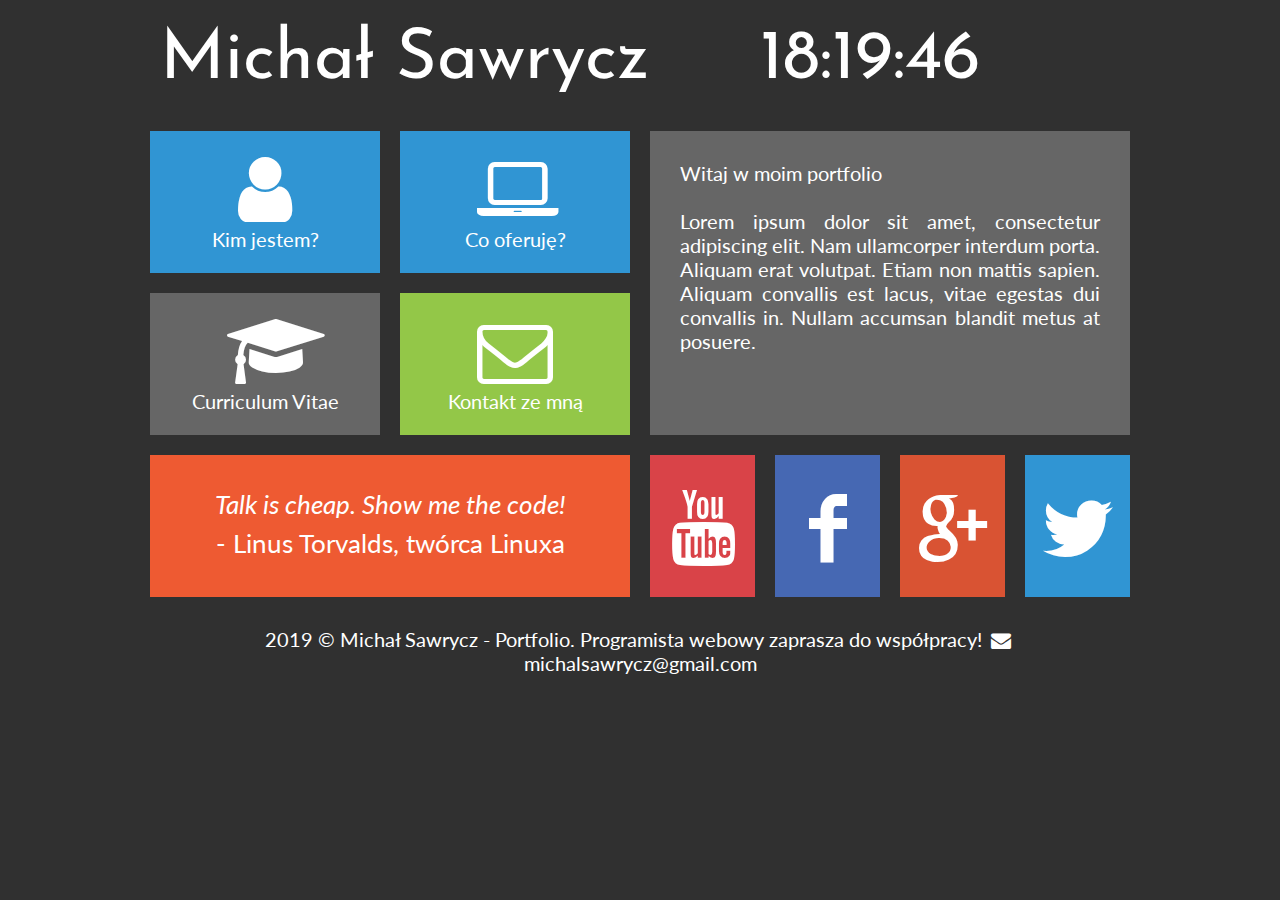
<file: index.html>
<!DOCTYPE html>
<html lang="pl">
<head>
	<meta charset="utf-8"/>
	<title>Michał Sawrycz - Portfolio</title>
	<meta name="description" content="Stworzę dla Ciebie wyjątkową stronę WWW! Zatrudnij programistę webowego: PHP, Javascript, HTML, CSS, MySQL, WordPress, Joomla, Drupal."/>
	<meta name="keywords" content="zamów, stronę, tworzenie, www, programista, portfolio, php, javascript, html, css, mysql, wordpress, joomla, drupal" />
	<meta http-equiv="X-UA-Compatible" content="IE=edge, chrome=1"/>
	
	<link rel="stylesheet" href="style.css" type="text/css" />
	<link rel="stylesheet" href="css/fontello.css" type="text/css" />
	<link href="https://fonts.googleapis.com/css?family=Josefin+Sans|Lato&display=swap" rel="stylesheet">
	
	<script src="timer.js"></script>
	
</head>

<body onload="odliczanie();">
	
	<div id="container">
	
		<div class="rectangle">
			<div id="logo"><a href="zatrudnij-programiste-webowego" class="tilelinkhtml5">Michał Sawrycz</a></div>
			<div id="zegar">12:00:00</div>
			<div style="clear: both;"></div>
		</div>
		
		<div class="square">
			<div class="tile1">
				<a href="kimjestem.html" class="tilelink"><i class="icon-user"></i></br>Kim jestem?</a>
			</div>
			<a href="oferta.html" class="tilelinkhtml5">
			<div class="tile1">
				<i class="icon-laptop"></i></br>Co oferuję?
			</div>
			</a>
			<div style="clear: both;"></div>
			
			<div class="tile2">
				<a href="cv.html" class="tilelink"><i class="icon-graduation-cap"></i></br>Curriculum Vitae</a>
			</div>
			<div class="tile3">
				<a href="kontakt.html" class="tilelink"><i class="icon-mail"></i></br>Kontakt ze mną</a>
			</div>
			<div style="clear: both;"></div>
			
			<div class="tile4">
				<i>Talk is cheap. Show me the code!</i></br>- Linus Torvalds, twórca Linuxa
			</div>
		</div>
		
		<div class="square">
			<div class="tile5">
				Witaj w moim portfolio</br></br>
				Lorem ipsum dolor sit amet, consectetur adipiscing elit. Nam ullamcorper interdum porta. Aliquam erat volutpat. Etiam non mattis sapien. Aliquam convallis est lacus, vitae egestas dui convallis in. Nullam accumsan blandit metus at posuere.
			</div>
			<div class="yt">
				<a href="http://youtube.com" target="_blank" class="sociallink"><i class="icon-youtube"></i><a/>
			</div>
			<div class="fb">
				<a href="http://facebook.com" target="_blank" class="sociallink"><i class="icon-facebook"></i><a/>
			</div>
			<div class="gplus">
				<a href="http://plus.google.com" target="_blank" class="sociallink"><i class="icon-gplus"></i></a>
			</div>
			<div class="tw">
				<a href="http://twitter.com" target="_blank" class="sociallink"><i class="icon-twitter"></i></a>
			</div>
			<div style="clear: both;"></div>
		</div>
		<div style="clear: both;"></div>
		
		<div class="rectangle">2019 &copy; Michał Sawrycz - Portfolio. Programista webowy zaprasza do współpracy! <i class="icon-mail-alt"></i> michalsawrycz@gmail.com</div>
	
	
	</div>

</body>
</html>
</file>
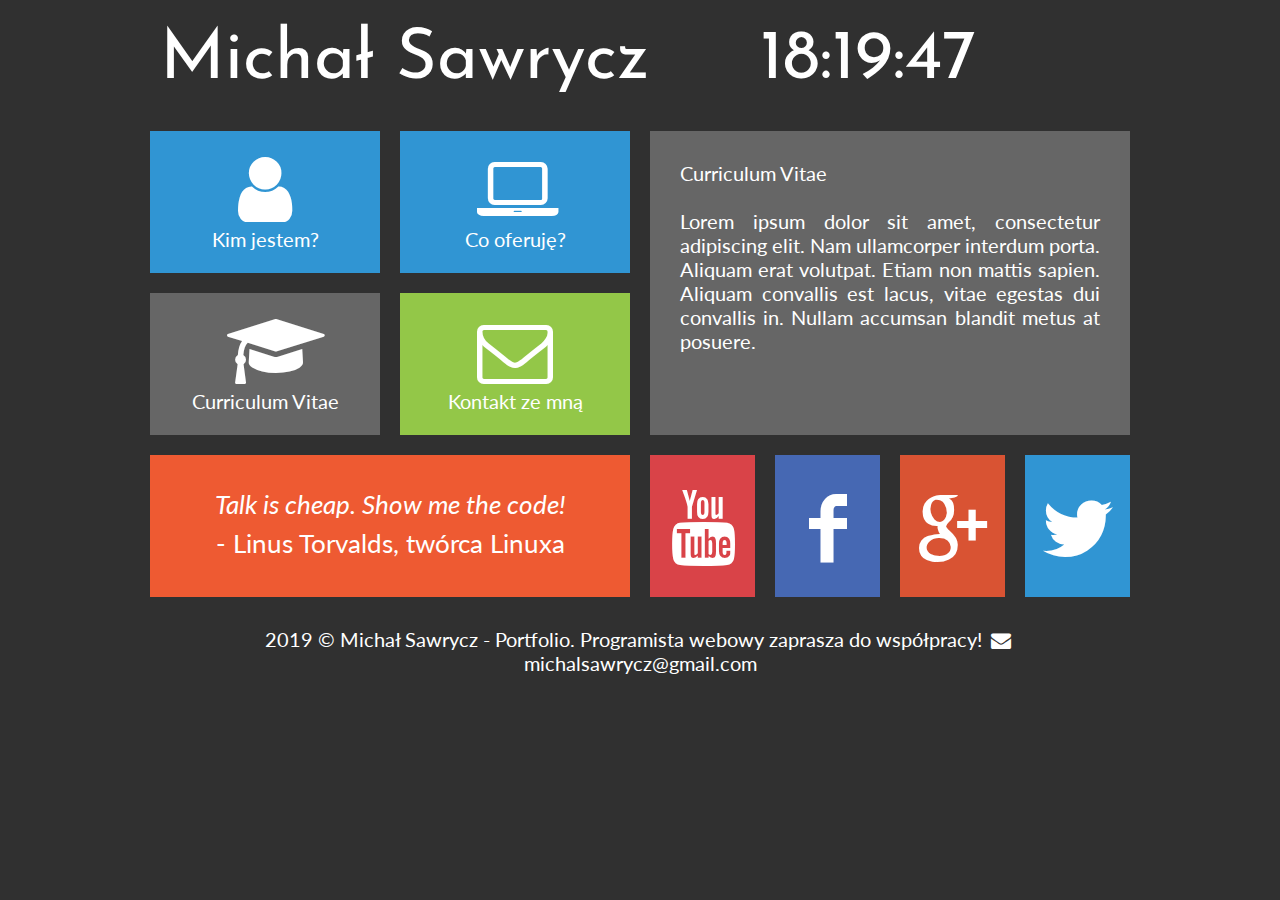
<file: cv.html>
<!DOCTYPE html>
<html lang="pl">
<head>
	<meta charset="utf-8"/>
	<title>Michał Sawrycz - Portfolio</title>
	<meta name="description" content="Stworzę dla Ciebie wyjątkową stronę WWW! Zatrudnij programistę webowego: PHP, Javascript, HTML, CSS, MySQL, WordPress, Joomla, Drupal."/>
	<meta name="keywords" content="zamów, stronę, tworzenie, www, programista, portfolio, php, javascript, html, css, mysql, wordpress, joomla, drupal" />
	<meta http-equiv="X-UA-Compatible" content="IE=edge, chrome=1"/>
	
	<link rel="stylesheet" href="style.css" type="text/css" />
	<link rel="stylesheet" href="css/fontello.css" type="text/css" />
	<link href="https://fonts.googleapis.com/css?family=Josefin+Sans|Lato&display=swap" rel="stylesheet">
	
<script src="timer.js"></script>
	
</head>

<body onload="odliczanie();">
	
	<div id="container">
	
		<div class="rectangle">
			<div id="logo"><a href="index.html" class="tilelinkhtml5">Michał Sawrycz</a></div>
			<div id="zegar">12:00:00</div>
			<div style="clear: both;"></div>
		</div>
		
		<div class="square">
			<div class="tile1">
				<a href="kimjestem.html" class="tilelink"><i class="icon-user"></i></br>Kim jestem?</a>
			</div>
			<a href="oferta.html" class="tilelinkhtml5">
			<div class="tile1">
				<i class="icon-laptop"></i></br>Co oferuję?
			</div>
			</a>
			<div style="clear: both;"></div>
			
			<div class="tile2">
				<a href="cv.html" class="tilelink"><i class="icon-graduation-cap"></i></br>Curriculum Vitae</a>
			</div>
			<div class="tile3">
				<a href="kontakt.html" class="tilelink"><i class="icon-mail"></i></br>Kontakt ze mną</a>
			</div>
			<div style="clear: both;"></div>
			
			<div class="tile4">
				<i>Talk is cheap. Show me the code!</i></br>- Linus Torvalds, twórca Linuxa
			</div>
		</div>
		
		<div class="square">
			<div class="tile5">
				Curriculum Vitae</br></br>
				Lorem ipsum dolor sit amet, consectetur adipiscing elit. Nam ullamcorper interdum porta. Aliquam erat volutpat. Etiam non mattis sapien. Aliquam convallis est lacus, vitae egestas dui convallis in. Nullam accumsan blandit metus at posuere.
			</div>
			<div class="yt">
				<a href="http://youtube.com" target="_blank" class="sociallink"><i class="icon-youtube"></i><a/>
			</div>
			<div class="fb">
				<a href="http://facebook.com" target="_blank" class="sociallink"><i class="icon-facebook"></i><a/>
			</div>
			<div class="gplus">
				<a href="http://plus.google.com" target="_blank" class="sociallink"><i class="icon-gplus"></i></a>
			</div>
			<div class="tw">
				<a href="http://twitter.com" target="_blank" class="sociallink"><i class="icon-twitter"></i></a>
			</div>
			<div style="clear: both;"></div>
		</div>
		<div style="clear: both;"></div>
		
		<div class="rectangle">2019 &copy; Michał Sawrycz - Portfolio. Programista webowy zaprasza do współpracy! <i class="icon-mail-alt"></i> michalsawrycz@gmail.com</div>
	
	
	</div>

</body>
</html>
</file>
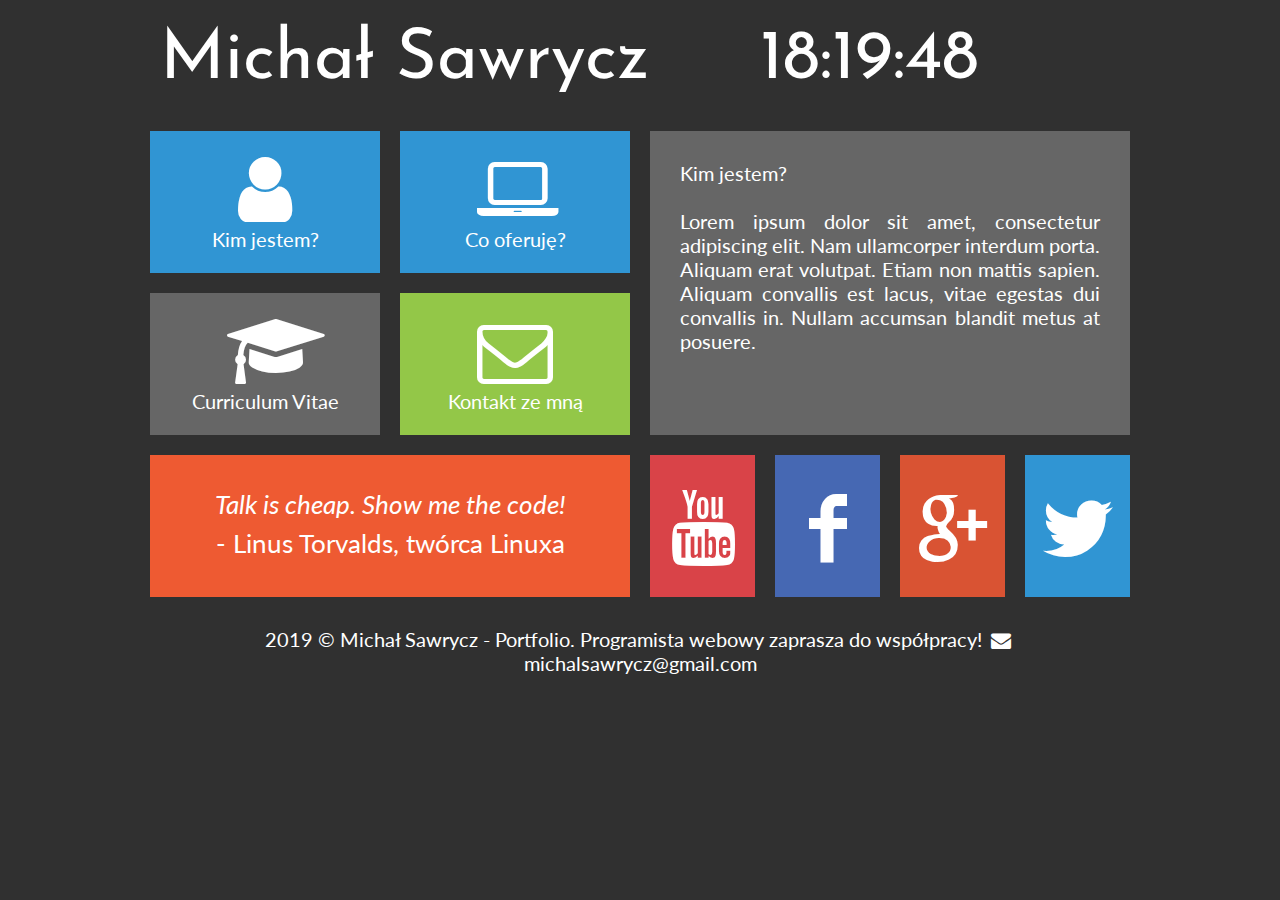
<file: kimjestem.html>
<!DOCTYPE html>
<html lang="pl">
<head>
	<meta charset="utf-8"/>
	<title>Michał Sawrycz - Portfolio</title>
	<meta name="description" content="Stworzę dla Ciebie wyjątkową stronę WWW! Zatrudnij programistę webowego: PHP, Javascript, HTML, CSS, MySQL, WordPress, Joomla, Drupal."/>
	<meta name="keywords" content="zamów, stronę, tworzenie, www, programista, portfolio, php, javascript, html, css, mysql, wordpress, joomla, drupal" />
	<meta http-equiv="X-UA-Compatible" content="IE=edge, chrome=1"/>
	
	<link rel="stylesheet" href="style.css" type="text/css" />
	<link rel="stylesheet" href="css/fontello.css" type="text/css" />
	<link href="https://fonts.googleapis.com/css?family=Josefin+Sans|Lato&display=swap" rel="stylesheet">
	
<script src="timer.js"></script>
	
</head>

<body onload="odliczanie();">
	
	<div id="container">
	
		<div class="rectangle">
			<div id="logo"><a href="index.html" class="tilelinkhtml5">Michał Sawrycz</a></div>
			<div id="zegar">12:00:00</div>
			<div style="clear: both;"></div>
		</div>
		
		<div class="square">
			<div class="tile1">
				<a href="kimjestem.html" class="tilelink"><i class="icon-user"></i></br>Kim jestem?</a>
			</div>
			<a href="oferta.html" class="tilelinkhtml5">
			<div class="tile1">
				<i class="icon-laptop"></i></br>Co oferuję?
			</div>
			</a>
			<div style="clear: both;"></div>
			
			<div class="tile2">
				<a href="cv.html" class="tilelink"><i class="icon-graduation-cap"></i></br>Curriculum Vitae</a>
			</div>
			<div class="tile3">
				<a href="kontakt.html" class="tilelink"><i class="icon-mail"></i></br>Kontakt ze mną</a>
			</div>
			<div style="clear: both;"></div>
			
			<div class="tile4">
				<i>Talk is cheap. Show me the code!</i></br>- Linus Torvalds, twórca Linuxa
			</div>
		</div>
		
		<div class="square">
			<div class="tile5">
				Kim jestem?</br></br>
				Lorem ipsum dolor sit amet, consectetur adipiscing elit. Nam ullamcorper interdum porta. Aliquam erat volutpat. Etiam non mattis sapien. Aliquam convallis est lacus, vitae egestas dui convallis in. Nullam accumsan blandit metus at posuere.
			</div>
			<div class="yt">
				<a href="http://youtube.com" target="_blank" class="sociallink"><i class="icon-youtube"></i><a/>
			</div>
			<div class="fb">
				<a href="http://facebook.com" target="_blank" class="sociallink"><i class="icon-facebook"></i><a/>
			</div>
			<div class="gplus">
				<a href="http://plus.google.com" target="_blank" class="sociallink"><i class="icon-gplus"></i></a>
			</div>
			<div class="tw">
				<a href="http://twitter.com" target="_blank" class="sociallink"><i class="icon-twitter"></i></a>
			</div>
			<div style="clear: both;"></div>
		</div>
		<div style="clear: both;"></div>
		
		<div class="rectangle">2019 &copy; Michał Sawrycz - Portfolio. Programista webowy zaprasza do współpracy! <i class="icon-mail-alt"></i> michalsawrycz@gmail.com</div>
	
	
	</div>

</body>
</html>
</file>
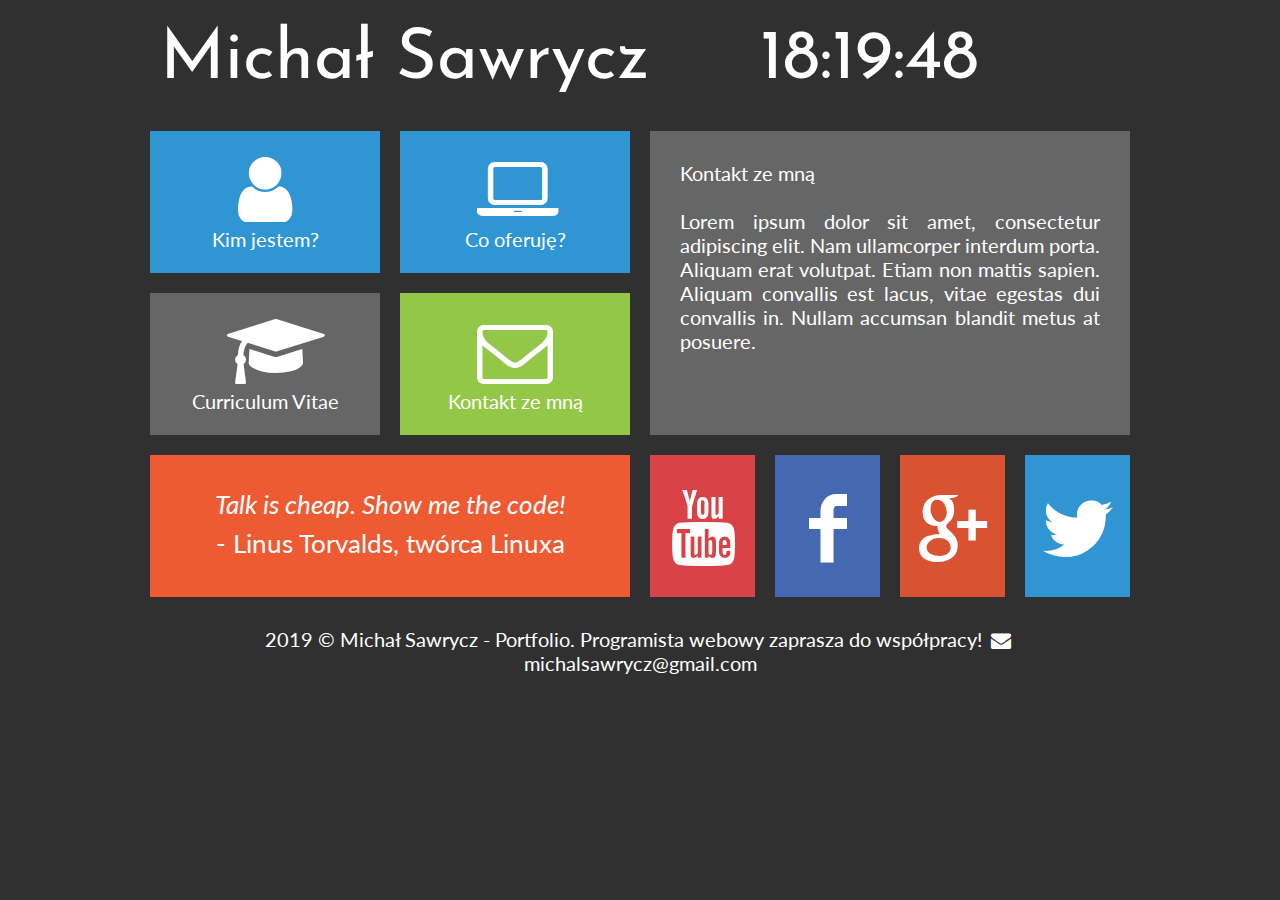
<file: kontakt.html>
<!DOCTYPE html>
<html lang="pl">
<head>
	<meta charset="utf-8"/>
	<title>Michał Sawrycz - Portfolio</title>
	<meta name="description" content="Stworzę dla Ciebie wyjątkową stronę WWW! Zatrudnij programistę webowego: PHP, Javascript, HTML, CSS, MySQL, WordPress, Joomla, Drupal."/>
	<meta name="keywords" content="zamów, stronę, tworzenie, www, programista, portfolio, php, javascript, html, css, mysql, wordpress, joomla, drupal" />
	<meta http-equiv="X-UA-Compatible" content="IE=edge, chrome=1"/>
	
	<link rel="stylesheet" href="style.css" type="text/css" />
	<link rel="stylesheet" href="css/fontello.css" type="text/css" />
	<link href="https://fonts.googleapis.com/css?family=Josefin+Sans|Lato&display=swap" rel="stylesheet">
	
<script src="timer.js"></script>
	
</head>

<body onload="odliczanie();">
	
	<div id="container">
	
		<div class="rectangle">
			<div id="logo"><a href="index.html" class="tilelinkhtml5">Michał Sawrycz</a></div>
			<div id="zegar">12:00:00</div>
			<div style="clear: both;"></div>
		</div>
		
		<div class="square">
			<div class="tile1">
				<a href="kimjestem.html" class="tilelink"><i class="icon-user"></i></br>Kim jestem?</a>
			</div>
			<a href="oferta.html" class="tilelinkhtml5">
			<div class="tile1">
				<i class="icon-laptop"></i></br>Co oferuję?
			</div>
			</a>
			<div style="clear: both;"></div>
			
			<div class="tile2">
				<a href="cv.html" class="tilelink"><i class="icon-graduation-cap"></i></br>Curriculum Vitae</a>
			</div>
			<div class="tile3">
				<a href="kontakt.html" class="tilelink"><i class="icon-mail"></i></br>Kontakt ze mną</a>
			</div>
			<div style="clear: both;"></div>
			
			<div class="tile4">
				<i>Talk is cheap. Show me the code!</i></br>- Linus Torvalds, twórca Linuxa
			</div>
		</div>
		
		<div class="square">
			<div class="tile5">
				Kontakt ze mną</br></br>
				Lorem ipsum dolor sit amet, consectetur adipiscing elit. Nam ullamcorper interdum porta. Aliquam erat volutpat. Etiam non mattis sapien. Aliquam convallis est lacus, vitae egestas dui convallis in. Nullam accumsan blandit metus at posuere.
			</div>
			<div class="yt">
				<a href="http://youtube.com" target="_blank" class="sociallink"><i class="icon-youtube"></i><a/>
			</div>
			<div class="fb">
				<a href="http://facebook.com" target="_blank" class="sociallink"><i class="icon-facebook"></i><a/>
			</div>
			<div class="gplus">
				<a href="http://plus.google.com" target="_blank" class="sociallink"><i class="icon-gplus"></i></a>
			</div>
			<div class="tw">
				<a href="http://twitter.com" target="_blank" class="sociallink"><i class="icon-twitter"></i></a>
			</div>
			<div style="clear: both;"></div>
		</div>
		<div style="clear: both;"></div>
		
		<div class="rectangle">2019 &copy; Michał Sawrycz - Portfolio. Programista webowy zaprasza do współpracy! <i class="icon-mail-alt"></i> michalsawrycz@gmail.com</div>
	
	
	</div>

</body>
</html>
</file>
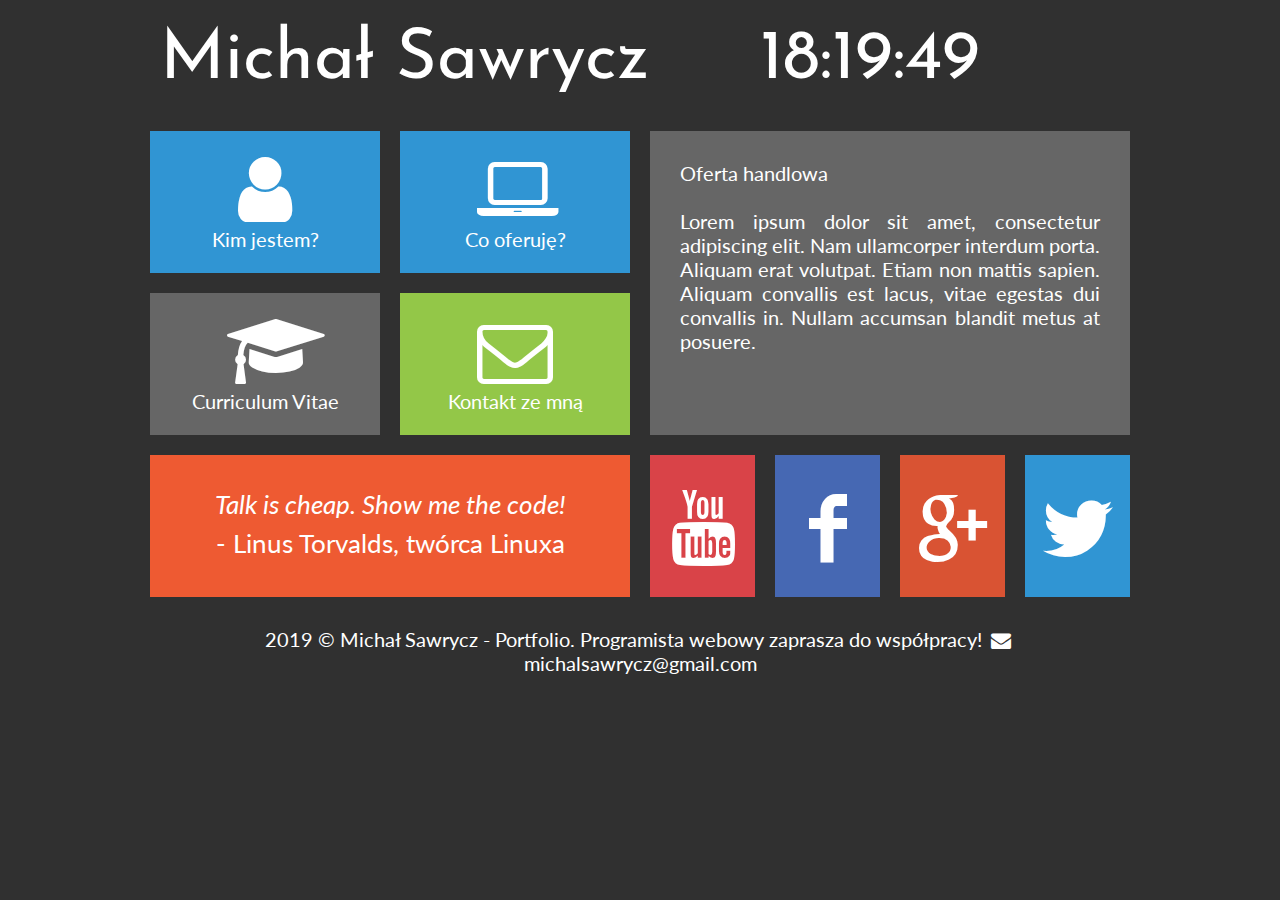
<file: oferta.html>
<!DOCTYPE html>
<html lang="pl">
<head>
	<meta charset="utf-8"/>
	<title>Michał Sawrycz - Portfolio</title>
	<meta name="description" content="Stworzę dla Ciebie wyjątkową stronę WWW! Zatrudnij programistę webowego: PHP, Javascript, HTML, CSS, MySQL, WordPress, Joomla, Drupal."/>
	<meta name="keywords" content="zamów, stronę, tworzenie, www, programista, portfolio, php, javascript, html, css, mysql, wordpress, joomla, drupal" />
	<meta http-equiv="X-UA-Compatible" content="IE=edge, chrome=1"/>
	
	<link rel="stylesheet" href="style.css" type="text/css" />
	<link rel="stylesheet" href="css/fontello.css" type="text/css" />
	<link href="https://fonts.googleapis.com/css?family=Josefin+Sans|Lato&display=swap" rel="stylesheet">
	
<script src="timer.js"></script>
	
</head>

<body onload="odliczanie();">
	
	<div id="container">
	
		<div class="rectangle">
			<div id="logo"><a href="index.html" class="tilelinkhtml5">Michał Sawrycz</a></div>
			<div id="zegar">12:00:00</div>
			<div style="clear: both;"></div>
		</div>
		
		<div class="square">
			<div class="tile1">
				<a href="kimjestem.html" class="tilelink"><i class="icon-user"></i></br>Kim jestem?</a>
			</div>
			<a href="oferta.html" class="tilelinkhtml5">
			<div class="tile1">
				<i class="icon-laptop"></i></br>Co oferuję?
			</div>
			</a>
			<div style="clear: both;"></div>
			
			<div class="tile2">
				<a href="cv.html" class="tilelink"><i class="icon-graduation-cap"></i></br>Curriculum Vitae</a>
			</div>
			<div class="tile3">
				<a href="kontakt.html" class="tilelink"><i class="icon-mail"></i></br>Kontakt ze mną</a>
			</div>
			<div style="clear: both;"></div>
			
			<div class="tile4">
				<i>Talk is cheap. Show me the code!</i></br>- Linus Torvalds, twórca Linuxa
			</div>
		</div>
		
		<div class="square">
			<div class="tile5">
				Oferta handlowa</br></br>
				Lorem ipsum dolor sit amet, consectetur adipiscing elit. Nam ullamcorper interdum porta. Aliquam erat volutpat. Etiam non mattis sapien. Aliquam convallis est lacus, vitae egestas dui convallis in. Nullam accumsan blandit metus at posuere.
			</div>
			<div class="yt">
				<a href="http://youtube.com" target="_blank" class="sociallink"><i class="icon-youtube"></i><a/>
			</div>
			<div class="fb">
				<a href="http://facebook.com" target="_blank" class="sociallink"><i class="icon-facebook"></i><a/>
			</div>
			<div class="gplus">
				<a href="http://plus.google.com" target="_blank" class="sociallink"><i class="icon-gplus"></i></a>
			</div>
			<div class="tw">
				<a href="http://twitter.com" target="_blank" class="sociallink"><i class="icon-twitter"></i></a>
			</div>
			<div style="clear: both;"></div>
		</div>
		<div style="clear: both;"></div>
		
		<div class="rectangle">2019 &copy; Michał Sawrycz - Portfolio. Programista webowy zaprasza do współpracy! <i class="icon-mail-alt"></i> michalsawrycz@gmail.com</div>
	
	
	</div>

</body>
</html>
</file>
<file: style.css>
body
{
background-color: #303030;
color: #ffffff;
font-family: 'Lato', sans-serif;
font-size: 20px;
}

#container
{
	width: 1000px;
	margin-left: auto;
	margin-right: auto;	
}

.rectangle
{
	width: 960px;
	margin: 20px;
text-align: center;	
}

.square
{
	width: 50%;
	float: left;	
}

#logo
{
	float: left;
	font-family: 'Josefin Sans', sans-serif;
	font-size: 70px;
	width: 600px;
	margin-top: 5px;
	margin-bottom: 5px;
	text-align: left;
}

#zegar
{
	float: left;
	font-family: 'Josefin Sans', sans-serif;
	font-size: 70px;
	margin-top: 5px;
	margin-bottom: 5px;
	text-align: left;
}

.tile1
{
	margin: 10px;
	width: 230px;
	height: 142px;
	background-color: #3095d3;
	float: left;
	text-align: center;
}

.tile1:hover
{
	background-color: #2084c2;
}
.tile2
{
	margin: 10px;
	width: 230px;
	height: 142px;
	background-color: #666666;
	float: left;
	text-align: center;
}

.tile2:hover
{
	background-color: #555555;
}

.tile3
{
	margin: 10px;
	width: 230px;
	height: 142px;
	background-color: #93c748;
	float: left;
	text-align: center;
}

.tile3:hover
{
	background-color: #82b637;
}

.tile4
{
	margin: 10px;
	width: 420px;
	height: 82px;
	background-color: #ee5a32;
	text-align: center;
	font-size: 26px;
	padding: 30px;
	line-height:150%;
}

.tile5
{
	margin: 10px;
	width: 420px;
	height: 244px;
	background-color: #666666;
	text-align: center;
	text-align: justify;
	padding: 30px;
}

.yt
{
	margin: 10px;
	width: 105px;
	height: 142px;
	background-color: #d94348;
	float: left;
}

.yt:hover
{
	background-color: #c83237;
}

.fb
{
	margin: 10px;
	width: 105px;
	height: 142px;
	background-color: #4668b3;
	float: left;
}

.fb:hover
{
	background-color: #3557a2;
}

.gplus
{
	margin: 10px;
	width: 105px;
	height: 142px;
	background-color: #d95333;
	float: left;
}

.gplus:hover
{
	background-color: #c84222;
}

.tw
{
	margin: 10px;
	width: 105px;
	height: 142px;
	background-color: #3095d3;
	float: left;
}

.tw:hover
{
	background-color: #2085c2;
}

a.tilelink
{
	color: #ffffff;
	text-decoration: none;
	display: block;
	width: 230px;
	height: 142px;
}

a.tilelinkhtml5
{
	color: #ffffff;
	text-decoration: none;
}

a.sociallink
{
	color: #ffffff;
	text-decoration: none;
	display: block;
	width: 105px;
	height: 142px;
}
</file>
<file: css/fontello.css>
@font-face {
  font-family: 'fontello';
  src: url('../font/fontello.eot?50100992');
  src: url('../font/fontello.eot?50100992#iefix') format('embedded-opentype'),
       url('../font/fontello.woff2?50100992') format('woff2'),
       url('../font/fontello.woff?50100992') format('woff'),
       url('../font/fontello.ttf?50100992') format('truetype'),
       url('../font/fontello.svg?50100992#fontello') format('svg');
  font-weight: normal;
  font-style: normal;
}
/* Chrome hack: SVG is rendered more smooth in Windozze. 100% magic, uncomment if you need it. */
/* Note, that will break hinting! In other OS-es font will be not as sharp as it could be */
/*
@media screen and (-webkit-min-device-pixel-ratio:0) {
  @font-face {
    font-family: 'fontello';
    src: url('../font/fontello.svg?50100992#fontello') format('svg');
  }
}
*/
 
 [class^="icon-"]:before, [class*=" icon-"]:before {
  font-family: "fontello";
  font-style: normal;
  font-weight: normal;
  speak: none;
 
  display: inline-block;
  text-decoration: inherit;
  width: 1em;
  margin-right: .2em;
  text-align: center;
  /* opacity: .8; */
 
  /* For safety - reset parent styles, that can break glyph codes*/
  font-variant: normal;
  text-transform: none;
 
  /* fix buttons height, for twitter bootstrap */
  line-height: 1em;
 
  /* Animation center compensation - margins should be symmetric */
  /* remove if not needed */
  margin-left: .2em;
 
  /* you can be more comfortable with increased icons size */
  /* font-size: 120%; */
 
  /* Font smoothing. That was taken from TWBS */
  -webkit-font-smoothing: antialiased;
  -moz-osx-font-smoothing: grayscale;
 
  /* Uncomment for 3D effect */
  /* text-shadow: 1px 1px 1px rgba(127, 127, 127, 0.3); */
}
 
.icon-user:before { content: '\e800'; font-size: 76px; margin-top: 20px; } /* '' */
.icon-mail:before { content: '\e801'; font-size: 76px; margin-top: 20px; } /* '' */
.icon-mail-alt:before { content: '\f0e0';} /* '' */
.icon-laptop:before { content: '\f109'; font-size: 76px; margin-top: 20px; } /* '' */
.icon-youtube:before { content: '\f167'; font-size: 76px; margin-top: 35px; } /* '' */
.icon-graduation-cap:before { content: '\f19d'; font-size: 76px; margin-top: 20px; } /* '' */
.icon-twitter:before { content: '\f309'; font-size: 76px; margin-top: 35px; } /* '' */
.icon-facebook:before { content: '\f30c'; font-size: 76px; margin-top: 35px;} /* '' */
.icon-gplus:before { content: '\f30f'; font-size: 76px; margin-top: 35px; } /* '' */
</file>
